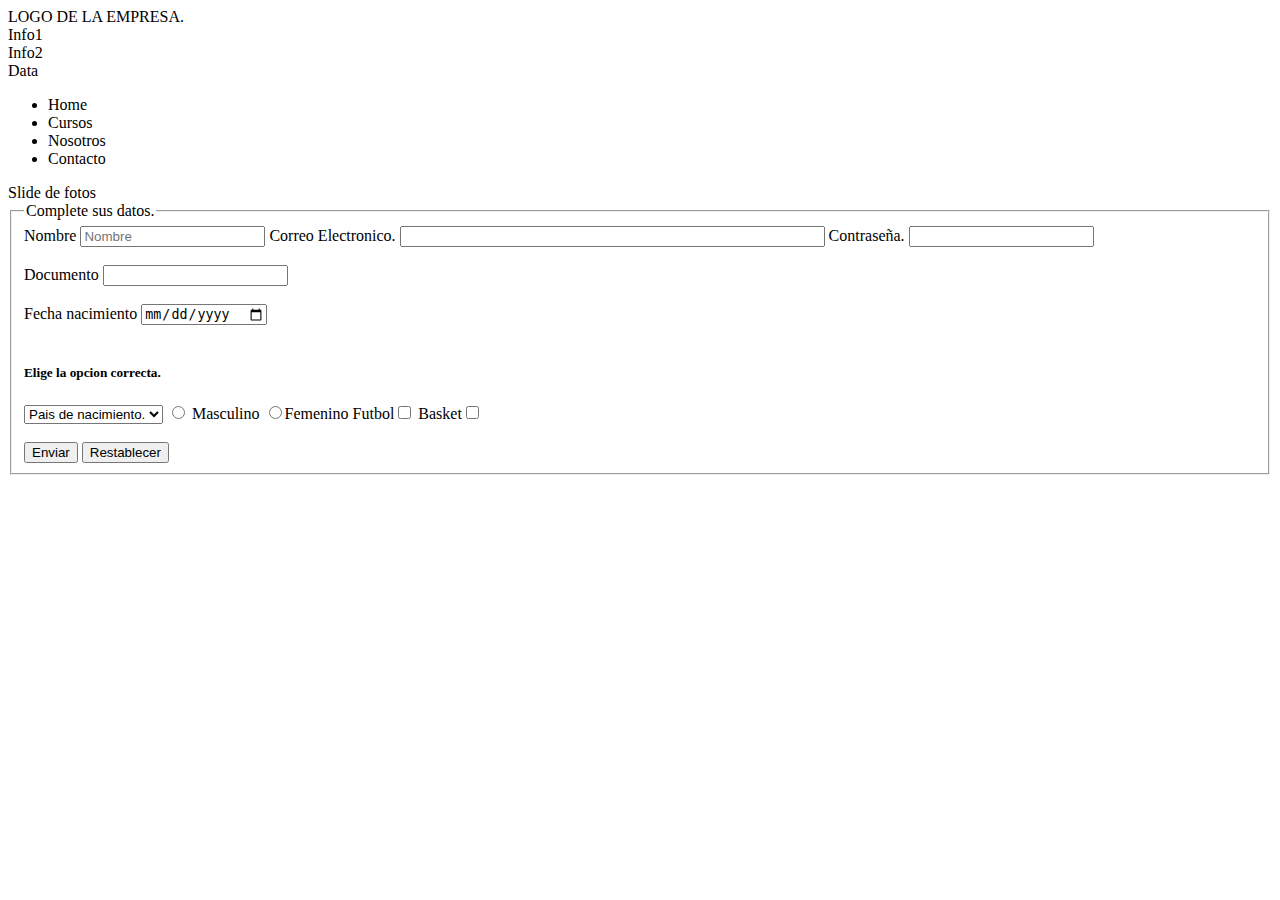
<file: index.html>
<!DOCTYPE html>
<html lang="en">
<head>
    <meta charset="UTF-8">
    <meta name="viewport" content="width=device-width, initial-scale=1.0">
    <title>Primer archivo Html.</title>
   
</head>
<body>
   <!DOCTYPE html>
   <html lang="en">
   <head>
      <meta charset="UTF-8">
      <meta name="viewport" content="width=device-width, initial-scale=1.0">
      <title>Primer Diseño</title>
   
   
   
   
   </head>
   <body>

   <header>
      LOGO DE LA EMPRESA.
   </header>
<main>
<section>Info1</section>
<section>Info2</section>
<article>Data</article>
</main>
<section>
<nav>
<ul>
<li>Home</li>
<li>Cursos</li>
<li>Nosotros</li>
<li>Contacto</li>

</ul>

</nav>

</section>


<aside>Slide de fotos</aside>












<footer>
    <form action="dise.html" method="post">
      <fieldset>
         <legend>Complete sus datos.</legend>
  <label for="name">Nombre</label> 
      <input type="text" id="name" name="nombre" placeholder="Nombre">
   <label for="mail">Correo Electronico.</label>
   <input type="email" id="mail" size="50px">
   <label for="password">Contraseña.</label>
   <input type="password" name="contraseña" maxlength="10" id="password" required>
   <br><br>
   <label for="dni">Documento</label>
   <input type="number" id="dni">
   <br><br>
   <label for="date">Fecha nacimiento</label>
   <input type="date" name="fecha_nacimiento" id="date">
   <br> <br>
   <h5>Elige la opcion correcta.</h5>
<select name="pais" id="paises"> 
   <option value="" selected disabled>Pais de nacimiento.</option>
<option value="Argentina">Argentina</option>
<option value="Brasil">Brasil</option>
<option value="Bolivia">Bolivia</option>
</select>

<input type="radio" name="genero" id="" value="Masculino"> Masculino
<input type="radio" name="genero" id="" value="Femenino">Femenino

Futbol<input type="checkbox" name="deporte" id="" value="Futbol">
Basket<input type="checkbox" name="deporte" id="" value="Basket">




<br><br>
   <input type="submit" value="Enviar">
   <input type="reset" value="Restablecer">
      








</fieldset>
      
    </form>
   
</footer>
    
</body>
</html>
</file>
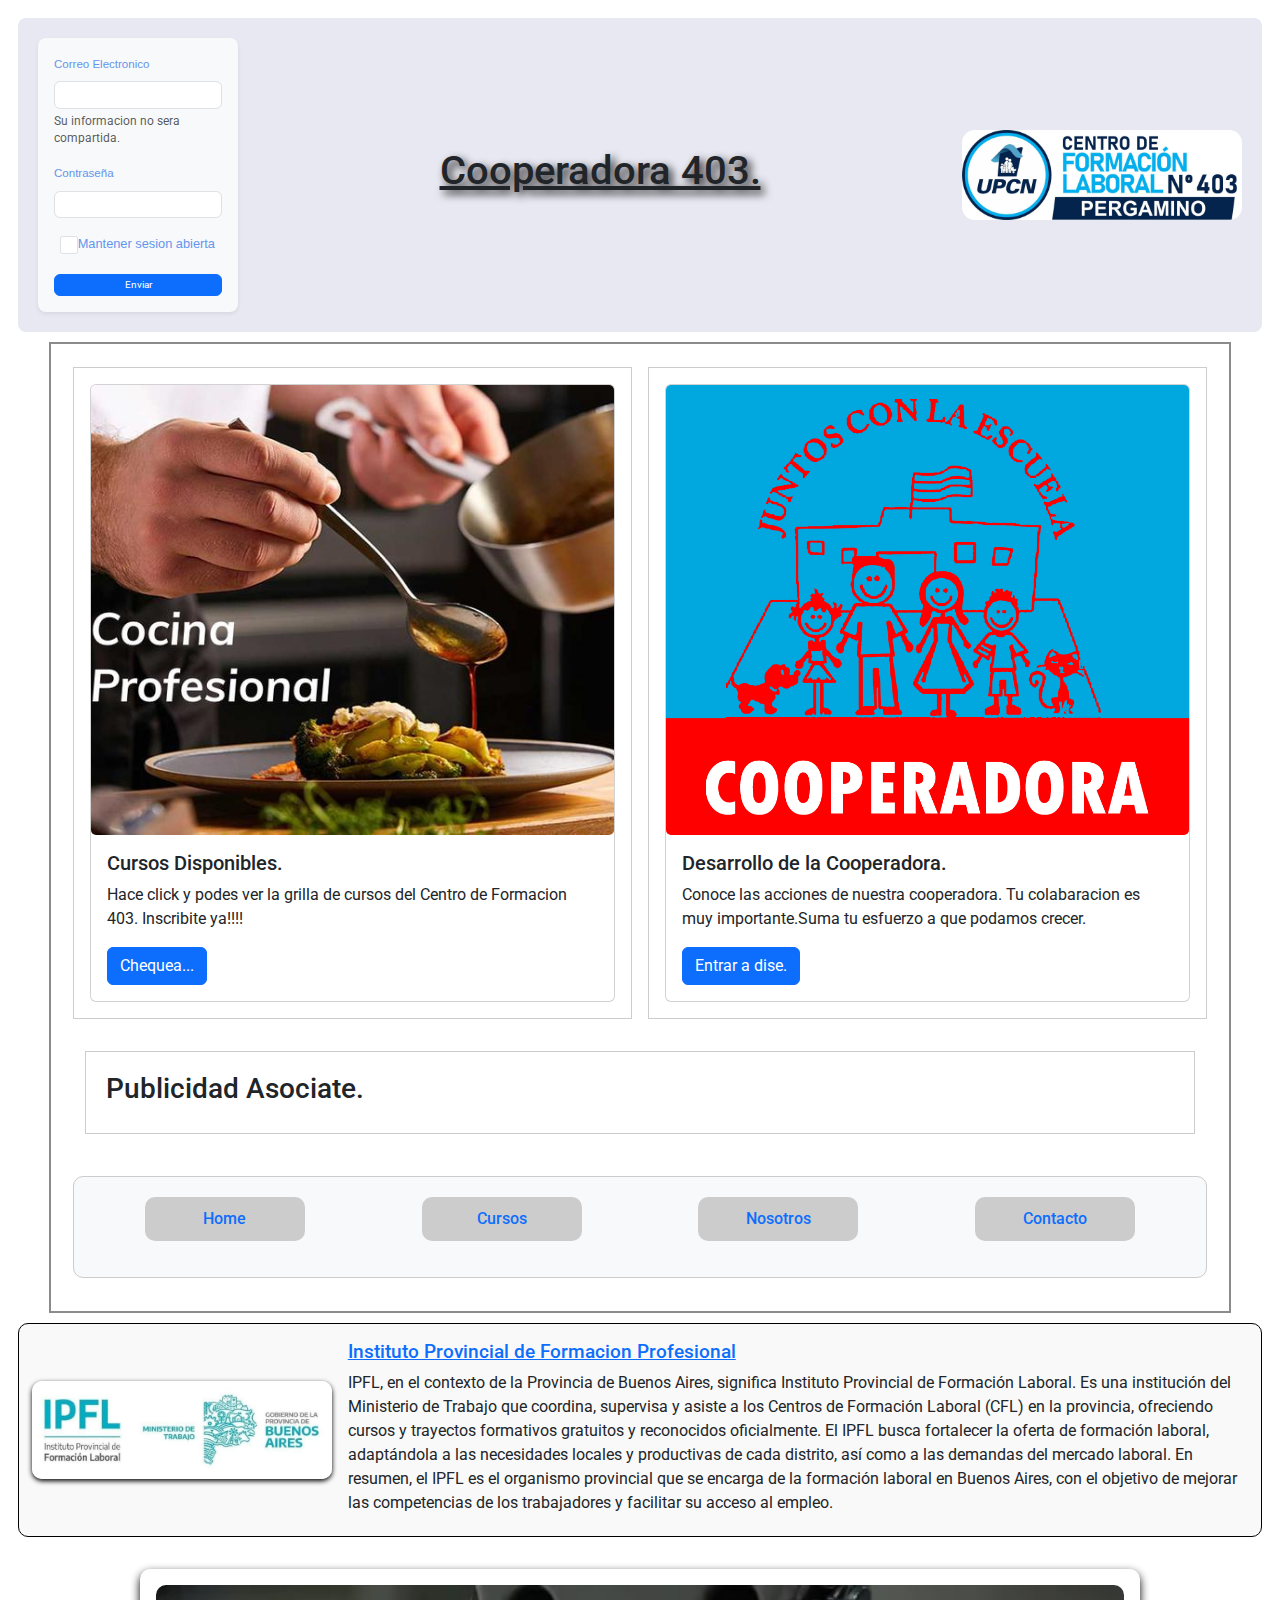
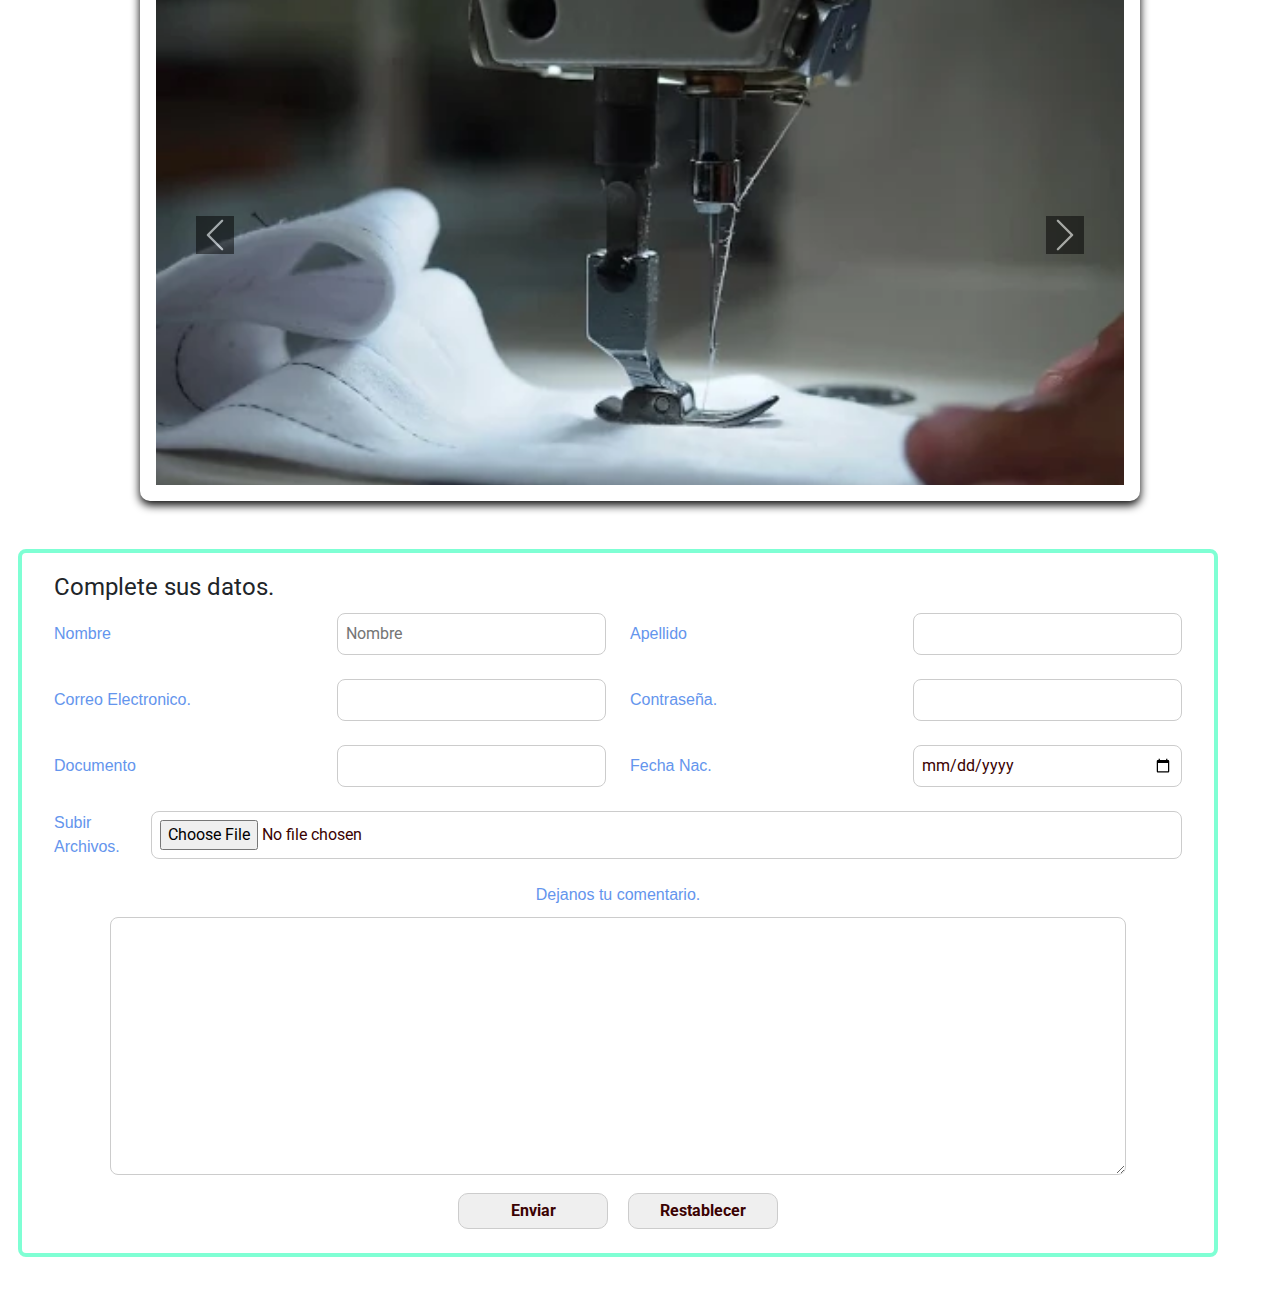
<file: primer-trabajo/index.html>
<!DOCTYPE html>
<html lang="en">
<head>
    <meta charset="UTF-8">
    <meta name="viewport" content="width=device-width, initial-scale=1.0">
    <title>Primer archivo Html.</title>
   <link rel="stylesheet" href="Css/estilo.css">
   
<link href="https://cdn.jsdelivr.net/npm/bootstrap@5.3.3/dist/css/bootstrap.min.css" rel="stylesheet">

   

   <link rel="preconnect" href="https://fonts.googleapis.com">
<link rel="preconnect" href="https://fonts.gstatic.com" crossorigin>
<link href="https://fonts.googleapis.com/css2?family=Roboto:ital,wght@0,100..900;1,100..900&display=swap" rel="stylesheet">
</head>
<body>
   
   <header>
    <div class="form-header">
    <form class="form-login p-3 bg-light shadow-sm rounded-3 h-1">
  <div class="mb-3">
    <label for="exampleInputEmail1" class="form-label">Correo Electronico</label>
    <input type="email" class="form-control" id="exampleInputEmail1" aria-describedby="emailHelp">
    <div id="emailHelp" class="form-text">Su informacion no sera compartida.</div>
  </div>
  <div class="mb-3">
    <label for="exampleInputPassword1" class="form-label">Contraseña</label>
    <input type="password" class="form-control" id="exampleInputPassword1">
  </div>
  <div class="mb-3 form-check">
    <input type="checkbox" class="form-check-input" id="exampleCheck1">
    <label class="form-check-label" for="exampleCheck1">Mantener sesion abierta</label>
  </div>
  <button type="submit" class="btn btn-primary">Enviar</button>
</form>

    </div>



      <h1 class="titulo-header">Cooperadora 403.</h1>
      <img src="Imagenes/logo403.jpg" alt="logo-empresa" class="logo-empresa">
   </header>
<main>
   <div class="secciones">
<section class="cursos">
<div class="card" style="width: 100%;">


  <div class="card-img">
  <img src="Imagenes/cursoCoc.jpg" class="img-card" alt="cursoCocina">
 </div>





  <div class="card-body">
    <h5 class="card-title">Cursos Disponibles.</h5>
    <p class="card-text">Hace click y podes ver la grilla de cursos del Centro de Formacion 403. Inscribite ya!!!!</p>
    <a href="cursos.html" class="btn btn-primary"> Chequea...</a>
  </div>
</div>



</section>
<section class="compras">
<div class="card" style="width: 100%;">



<div class="card-img">
  <img src="Imagenes/coopLogo.jpg" class="img-card" alt="logoCoop">
  </div>




  <div class="card-body">
    <h5 class="card-title">Desarrollo de la Cooperadora.</h5>
    <p class="card-text">Conoce las acciones de nuestra cooperadora. Tu colabaracion es muy importante.Suma tu esfuerzo a que podamos crecer.</p>
    <a href="dise.html" class="btn btn-primary">Entrar a dise.</a>
  </div>
</div>




</section>
   </div>
<article class="article-asociate"><h3>Publicidad Asociate.</h3></article>


<nav>
   
<ul class="menu1">
<li><a href="">Home</a></li>
<li><a href="">Cursos</a></li>
<li><a href="">Nosotros</a></li>
<li><a href="">Contacto</a></li>

</ul>

</nav>
</main>


<article class="info-ipfl">
   <img src="Imagenes/Ipfl.jpeg" alt="logo-ipfl" class="ipfl-logo">
   <div class="ipfl-texto">
   <h3>Instituto Provincial de Formacion Profesional</h3>
   <p>IPFL, en el contexto de la Provincia de Buenos Aires, significa Instituto Provincial de Formación Laboral. Es una institución del Ministerio de Trabajo que coordina, supervisa y asiste a los Centros de Formación Laboral (CFL) en la provincia, ofreciendo cursos y trayectos formativos gratuitos y reconocidos oficialmente. 
   El IPFL busca fortalecer la oferta de formación laboral, adaptándola a las necesidades locales y productivas de cada distrito, así como a las demandas del mercado laboral. 
   En resumen, el IPFL es el organismo provincial que se encarga de la formación laboral en Buenos Aires, con el objetivo de mejorar las competencias de los trabajadores y facilitar su acceso al empleo.</p>
   </div>
  
  
  
  </article>
<aside class="galeria">

            <div id="carouselExample" class="carrusel-galeria carousel slide">
  <div class="carousel-inner">
    <div class="carousel-item active">
      <img src="Imagenes/textil.webp" class="d-block w-100" alt="cursotextil">
    </div>
    <div class="carousel-item">
      <img src="Imagenes/cursoCoc.jpg" class="d-block w-100" alt="cursoCocina">
    </div>
    <div class="carousel-item">
      <img src="Imagenes/programacion.jpg" class="d-block w-100" alt="cursoProgramacion">
    </div>
  </div>
  <button class="carousel-control-prev" type="button" data-bs-target="#carouselExample" data-bs-slide="prev">
    <span class="carousel-control-prev-icon" aria-hidden="true"></span>
    <span class="visually-hidden">Previous</span>
  </button>
  <button class="carousel-control-next" type="button" data-bs-target="#carouselExample" data-bs-slide="next">
    <span class="carousel-control-next-icon" aria-hidden="true"></span>
    <span class="visually-hidden">Next</span>
  </button>
</div>


</aside>












<footer>
    <form action="dise.html" method="post"  class="formulario">
      <fieldset>
        
         <legend>Complete sus datos.</legend>

<div class="form-columns">

   <div class="fila">
  <label for="name">Nombre</label> 
      <input type="text" id="name" name="nombre" placeholder="Nombre">
   <label for="apellido">Apellido</label>
   <input type="text" name="apellido" id="apellido">
   </div>
   <div class="fila">
   <label for="mail">Correo Electronico.</label>
   <input type="email" id="mail">
   <label for="password">Contraseña.</label>
   <input type="password" name="contraseña" maxlength="10" id="password" required>
   </div>
   <div class="fila">
   <label for="dni">Documento</label>
   <input type="number" id="dni">
   <label for="date">Fecha Nac.</label>
   <input type="date" name="fecha_nacimiento" id="date">
</div>
</div>

<div class="form-file">
   <label for="archivo">Subir Archivos.</label>
<input type="file" id="archivo" >
</div>

<div class="form-comments">
<label for="comentarios">Dejanos tu comentario.</label>
<textarea name="texto" id="comentarios" cols="10" rows="10"></textarea>
</div>
  <div class="form-buttons">
   <input type="submit" value="Enviar" class="boton">
   <input type="reset" value="Restablecer" class="boton">
  </div>








</fieldset>
      
    </form>
   
</footer>
    
   
<script src="https://cdn.jsdelivr.net/npm/@popperjs/core@2.11.8/dist/umd/popper.min.js" integrity="sha384-I7E8VVD/ismYTF4hNIPjVp/Zjvgyol6VFvRkX/vR+Vc4jQkC+hVqc2pM8ODewa9r" crossorigin="anonymous"></script>
<script src="https://cdn.jsdelivr.net/npm/bootstrap@5.3.7/dist/js/bootstrap.min.js" integrity="sha384-7qAoOXltbVP82dhxHAUje59V5r2YsVfBafyUDxEdApLPmcdhBPg1DKg1ERo0BZlK" crossorigin="anonymous"></script>
</body>
</html>
</file>
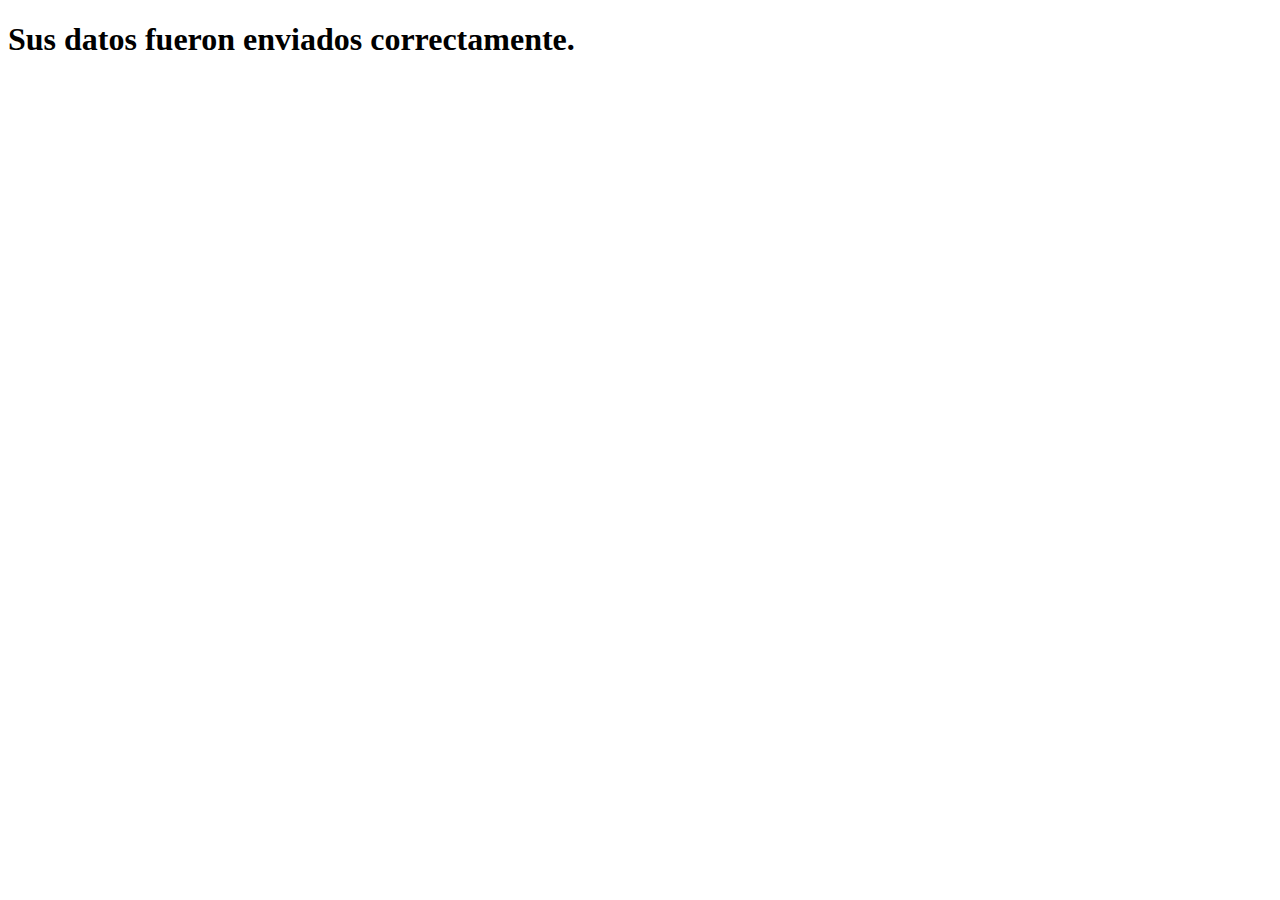
<file: dise.html>
<!DOCTYPE html>
<html lang="en">
<head>
    <meta charset="UTF-8">
    <meta name="viewport" content="width=device-width, initial-scale=1.0">
    <title>Document</title>
</head>
<body>
    <h1>Sus datos fueron enviados correctamente.</h1>
</body>
</html>
</file>
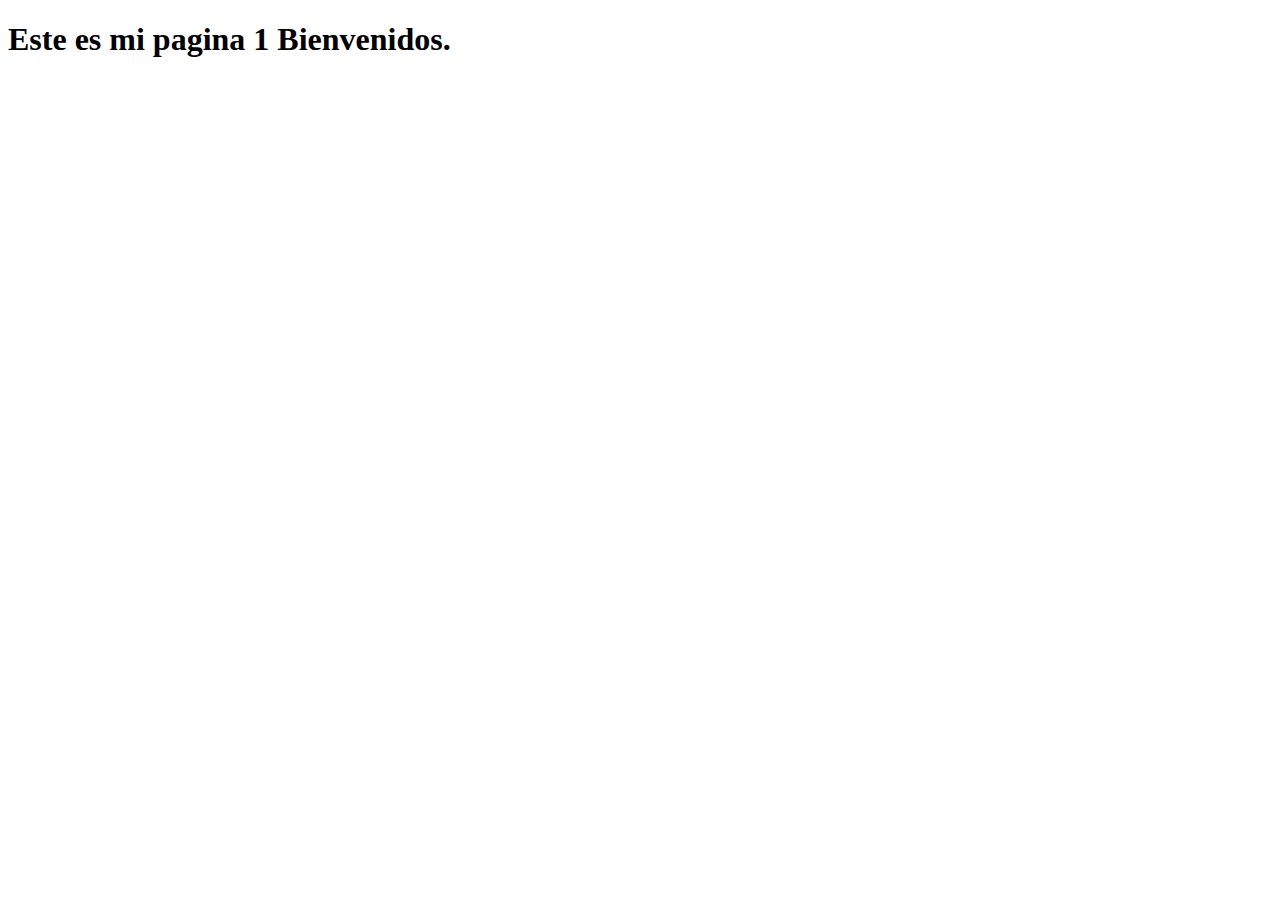
<file: Pagina1.html>
<!DOCTYPE html>
<html lang="en">
<head>
    <meta charset="UTF-8">
    <meta name="viewport" content="width=device-width, initial-scale=1.0">
    <title>Document</title>
</head>
<body>
    <h1>Este es mi pagina 1 Bienvenidos.</h1>
</body>
</html>
</file>
<file: primer-trabajo/Css/estilo.css>
/*vamos a arrancar la primera linea de css con el indicador universal.
etiqueta:llama a la etiqueta directamente por el nombre.
clase: HTML USO class(atributo) . CSSS USO  .(nombre de la clase).
utilizo el background-color: color de fondo
background:fondo de cualquier caja.
font-family:cambia familia de la fuente.
color:cambia el color de cualquier estructura.
font-size:cambio tamano a la fuente.
font-weight:ancho de la fuente.
font-style:cambia el estilo de la fuente.*
border: aplica bordes a las cajas. Propiedades:
border-width: ancho del borde.valores px,em,hv
border-style: estilo del borde. Valores:solid,double,dotted,dashed.
border-color:color del borde.
border-radius: redondea los bordes de la caja. Valores: px,%,etc.
width: ancho de cualquier elementos o caja.
height:alto del elemento o caja. valores pixeles,%,em,hv.
max-width:ancho maximo que puedo darle a una caja.
text-align: alinear los elementos en el eje horizontal. valores: left center right.
text-decoration: es darle lineas al texto. valores: underline/none/
line trought/overline.
text-transform: transformar minuscula a mayuscula y mayuscula a minuscula de la fuente. valores:uppercase/lowercase.
fuente externa: usamos google fonts.Copiamos codigo Get embed code.
box-sizing:contiene el tamaño de las cajas al tomar la suma del padding o del margin. Dos valores content-box y border
-box.
Unidades de Medida:
rem:
*/
@import url('https://fonts.googleapis.com/css2?family=Lobster&display=swap');
@import url('https://fonts.googleapis.com/css2?family=PT+Serif:ital,wght@0,400;0,700;1,400;1,700&display=swap');

@import url('https://fonts.googleapis.com/css2?family=Lobster&display=swap');
@import url('https://fonts.googleapis.com/css2?family=PT+Serif:ital,wght@0,400;0,700;1,400;1,700&display=swap');


* {
padding: 0;/*Reseteo la configuracion de los navegadores*/
margin: 0;/*Reseteo la configuracion de los navegadores*/

font-family:"Roboto","PT Serif";
box-sizing:border-box ;/* contiene el ancho(width) y alto (height) de la caja adhiriendo el margin y el padding.*/

}

body {
color:#333333;
padding: 18px;
background-color: #fdfdfd;


}


header {
display: flex;
flex-direction: row-reverses;
justify-content: space-between;
align-items: center;
  background-color:#e8e8f2 ;
  width: 100%;
  border-radius: 8px;
  padding: 20px;
  margin-bottom: 10px;
  flex-wrap: wrap;
  gap: 1.5em;
  
  }


.titulo-header {
text-align: center;
text-decoration: underline;
text-shadow: 4px 4px 8px rgb(27, 26, 26);
max-width: 400px;

}
.logo-empresa{
  width: 280px;
  height: auto;
  border-radius: 0.8em;
  text-align: center;
  flex:0 0 200px;
}
.form-login{
  max-width: 200px;
  font-size: 0.8em;
  display: flex;
flex-direction: column;

}
.form-login .form-label{
font-size: 0.9em;


}
.form-login .form-text{

 font-size: 0.9em; 
}
.form-login input{
font-size:xx-small;


}
.form-login button{
padding:0.3em 0.7em;
font-size: 0.75em;

}

main{
display: flex;
flex-direction: column;
justify-content: space-around;

padding:1.4rem;
gap: 1em;
  border: 2px solid  rgb(139, 139, 139) ;
  margin: 0 auto;
  width: 95%;
  margin-bottom: 10px;

}

main section,
main article,
main nav{

border: 1px solid #ccc ;
padding: 1.25em;
}


.secciones{
  display: flex;
  justify-content: space-around;
  flex-wrap: wrap;
  gap: 1em;
}
.secciones section{
flex: 1 1 48%;
min-height: 400px;

box-sizing: border-box;
gap: 1em;
padding: 1em;
border:1px solid #ccc

}


.card-img{
height: 450px;
overflow: hidden;

}
.img-card{
width: 100%;
height: 100%;
object-fit: cover;

}

.article-asociate {
  width: 98%;
  padding:1.25em;
margin: 1em auto;
}

nav {
  border-radius: 10px;
  border: 2px solid rgb(226, 209, 209);
  padding:20px ;
  margin:10px 0;
  background-color: #f8f9fa;
}

.menu1{
display: flex;
flex-direction: row;
justify-content: space-around;
flex-wrap: wrap;
list-style-type: none;
padding: 0;
gap: 1em;





}

 
.menu1 li{
background-color: #ccc;
width: 10em;
border-radius: 10px;
overflow: hidden;




 }

nav .menu1 li a{

text-decoration: none;
display: block;
padding: 10px;
text-align: center;
font-weight: 500;
transition:color 0.8s ease;
}

.menu1 li a:hover{
color:rgb(227, 140, 25);



}

.info-ipfl{
  display: flex;
  border:1px solid black;
  border-radius: 10px;
  background: #f9f9f9;
  padding:0.8em;
  
  align-items: center;
  gap:1em;

  
}
.ipfl-logo{
flex:0 0 200px;
max-width: 300px;
border-radius: 10px;
height: auto;
box-shadow: 0px 2px 5px rgb(0,0,0.1);


  

  
}
/*Agrege un div y encerre al h3 y al parrafo para tener control del flexbox*/
.info-texto{
  flex:1 1 300px;
  color:#333;

}
.info-ipfl h3{
color:#0d6efd;
font-size: 1.2em;
margin-top:0.2em;
text-decoration: underline;


}
.info-ipfl p{
margin: 0.5em 0em;
line-height: 1.5;



}
.galeria{
margin-top: 1em;
padding: 1em;



}
.carrusel-galeria{
max-width: 1000px;
margin: auto;
padding: 1em;
border-radius: 10px;
overflow: hidden;
box-shadow: 0px 4px 10px rgb(0,0,0.15);


}
.carrusel-galeria img{
border-radius: 10px;
object-fit: cover;


}
.carousel-item{
  height: 500px;
  object-fit: contain;
  max-height: 550px;
  
}
.carousel-control-prev,
.carousel-control-next {
  width: 8%;
}
.carousel-control-prev-icon,
.carousel-control-next-icon {
  background-size: 100%; 
  background-color:  black;
  padding: 1.2em;
}



label {
font-family:Arial, Helvetica, sans-serif ;
color:cornflowerblue;
font-weight:lighter;
}

input{

  color:rgb(59, 2, 2);
  width: 70%;
}
input,textarea{
width: 100%;
padding: 0.5rem;
margin: 1rem;
border-radius: 8px;
border: 1px solid #ccc;

}
 
legend {
font-size: 45px;
font-style: bold;

}



footer{
width: 90%;

}

.formulario {
border-color: aquamarine;
border-width: 4px;
border-style: solid;
border-radius:8px ;
width: 1200px;
margin: 2em auto;
box-sizing: border-box;
padding: 1em 2em;



}
fieldset{
  border: none;
}

.form-columns .fila{
display: flex;

align-items: center;
gap: 1.5em;
margin-bottom: 1.5em;
}
.fila label,
.fila input{
flex:1 1 48%;
width: auto;
margin: 0;

}

.form-file{
  margin-top: 10px;
  margin-bottom: 1.5em;

  display: flex;
  justify-content: flex-start;
}

.form-comments textarea{
  display: block;
width:90%;
margin:10px auto;

}
.form-comments label{
display: flex;
justify-content: center;
}
.form-buttons{
display: flex;
justify-content: center;


}
.boton{
width: 150px;
padding: 5px;
border-radius: 10px;
font-weight: bold;
margin:8px 10px ;

}

.boton:hover{
color:beige;
background-color:#150909;

}


@media screen and (max-width: 992px) {
  header {
    flex-direction: column ;
    align-items: center;
  }
  .logo-empresa {
    width: 80%;
  }
  .form-login {
    width: 100%;
    max-width: none;
    font-size: 1em;
  }
  .secciones {
    flex-direction: column;
  }
  .secciones section {
    flex: 1 1 100%;
  }
   .card-img {
    height: auto;
  }

  .img-card {
    height: auto;
    max-width: 100%;
    object-fit: contain;
  }


  .menu1 {
    
    align-items: center;
  }
  .menu1 li {
    width: 80%;
  }
  .info-ipfl {
    flex-direction: column;
    align-items: center;
  }
  .ipfl-logo {
    width: 80%;
    max-width: none;
  }
  .form-columns .fila {
    flex-direction: column;
    gap: 0.5em;
  }
  .form-columns .fila label,
  .form-columns .fila input {
    width: 100%;
  }
  .formulario {
    width: 100%;
  }
  .form-comments textarea {
    width: 100%;
  }
  .carousel-item {
    height: auto;
  }
}

@media screen and (max-width: 576px) {
  body {
    padding: 10px;
  }
  .titulo-header {
    font-size: 1.2rem;
  }
  nav .menu1 li a {
    padding: 0.5em;
    font-size: 1em;
  }
    .card-img {
    height: auto;
  }

  .img-card {
    width: 100%;
    height: auto;
    object-fit: contain;
  }


  .boton {
    width: 100px;
    padding: 5px;
  }
}
</file>
